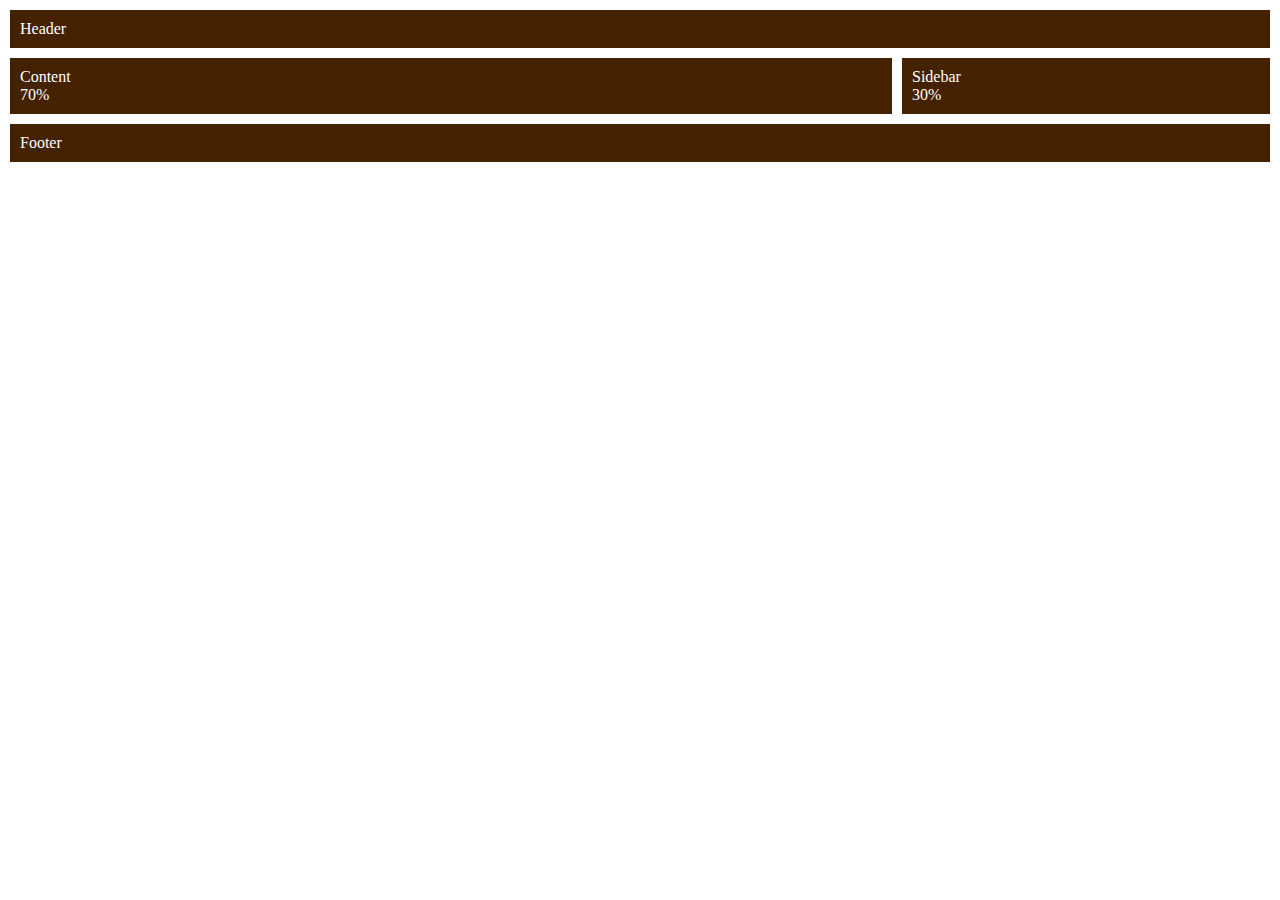
<file: code/07/task1/index.html>
<!DOCTYPE html>
<html>
	<head>
		<title>Task 1</title>
		<link rel="stylesheet" type="text/css" href="style.css">
	</head>
	<body>
		<header>
			<p>Header</p>
		</header>
		<div class="body">
			<div class="content">
				<div class="wrapper">
					<p>Content<br>70%</p>
				</div>
			</div>
			<div class="sidebar">
				<div class="wrapper">
					<p>Sidebar<br>30%</p>
				</div>	
			</div>
		</div>
		<footer>
			<p>Footer</p>
		</footer>
	</body>
</html>
</file>
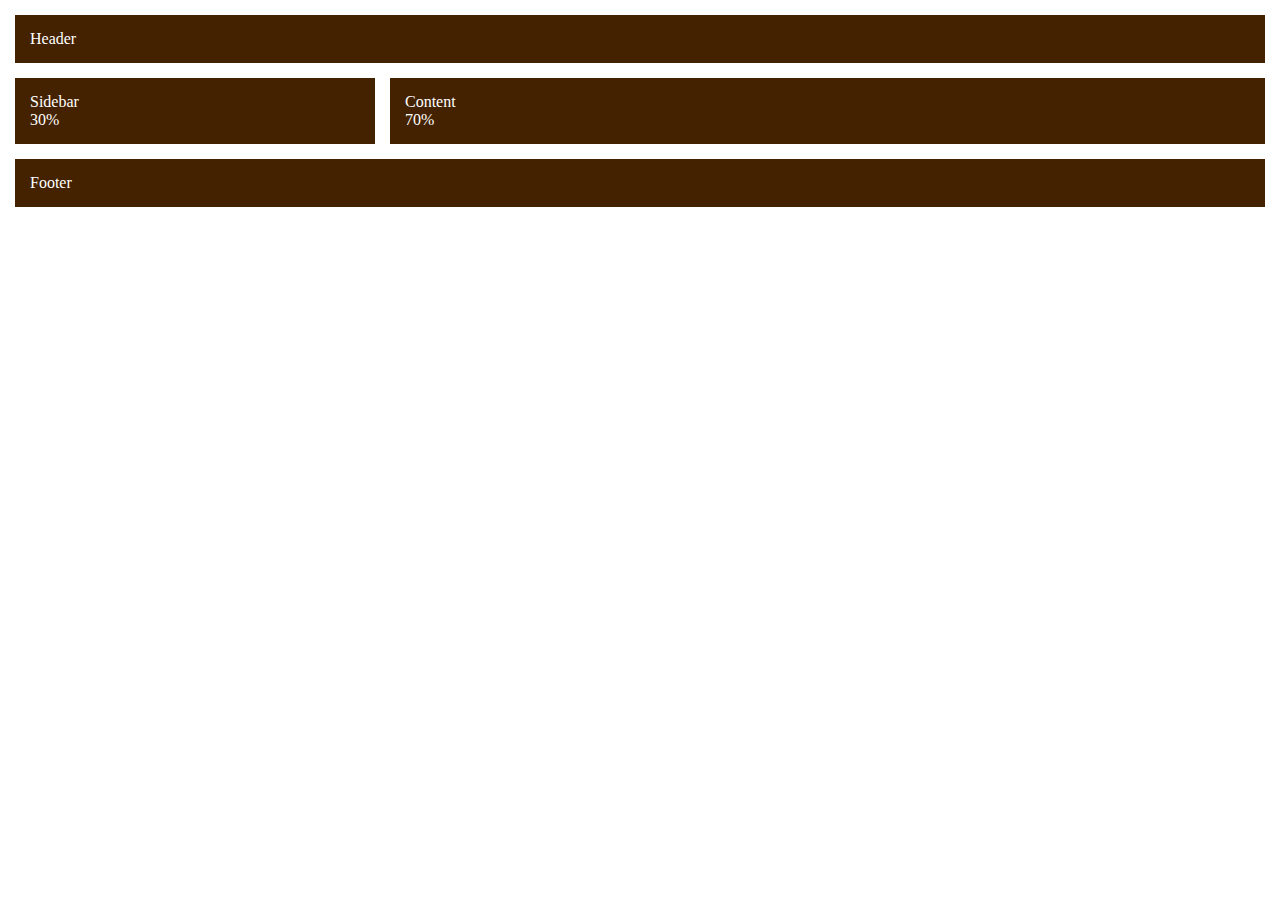
<file: code/07/task2/index.html>
<!DOCTYPE html>
<html>
	<head>
		<title>Task 2</title>
		<link rel="stylesheet" type="text/css" href="style.css">
	</head>
	<body>
		<header>
			<p>Header</p>
		</header>
		<div class="body">
			<div class="content">
				<div class="wrapper">
					<p>Content<br>70%</p>
				</div>
			</div>
			<div class="sidebar">
				<div class="wrapper">
					<p>Sidebar<br>30%</p>
				</div>
			</div>
		</div>
		<footer>
			<p>Footer</p>
		</footer>
	</body>
</html>
</file>
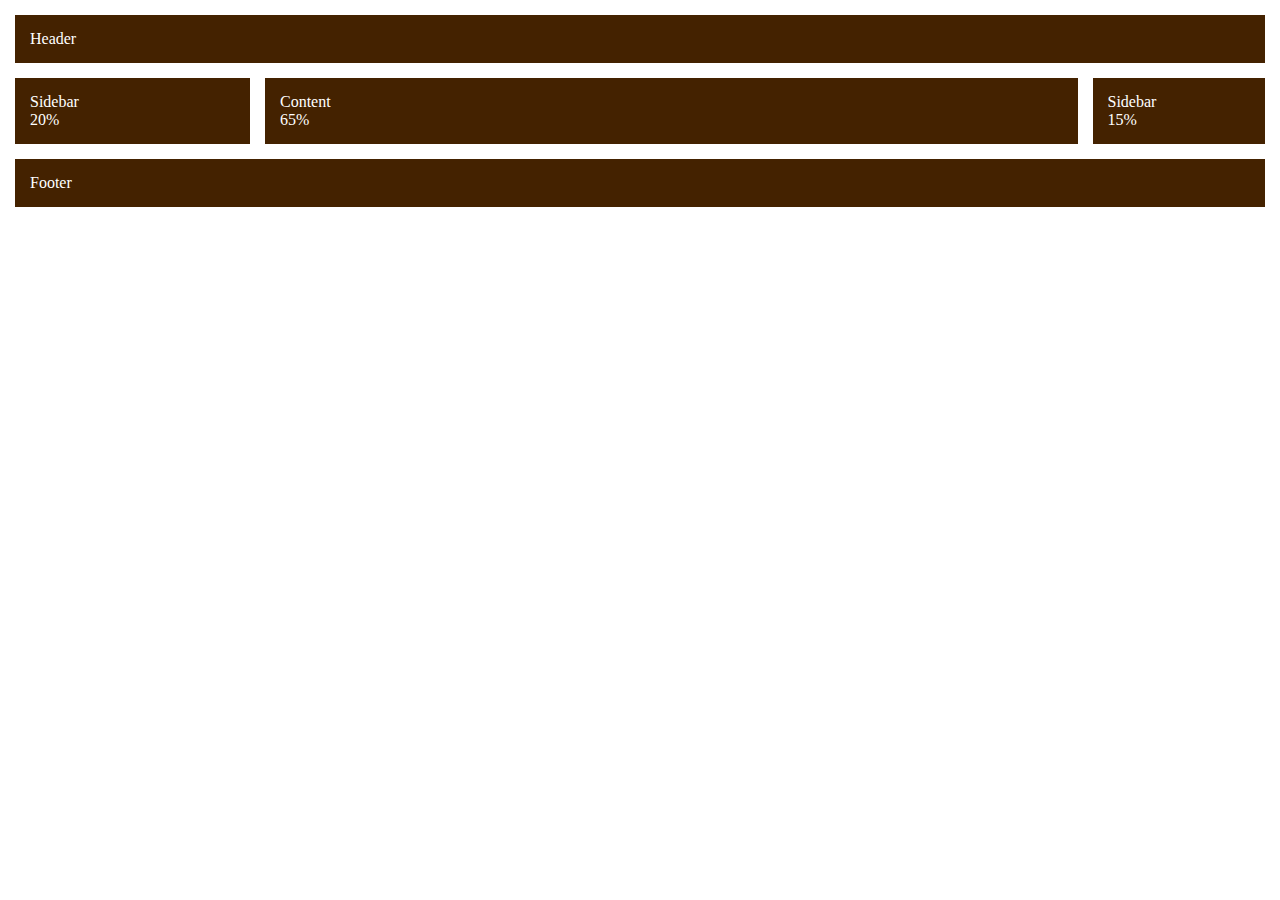
<file: code/07/task3/index.html>
<!DOCTYPE html>
<html>
	<head>
		<title>Task 3</title>
		<link rel="stylesheet" type="text/css" href="style.css">
	</head>
	<body>
		<header>
			<p>Header</p>
		</header>
		<div class="body">
			<div class="sidebar">
				<div class="wrapper">
					<p>Sidebar<br>20%</p>
				</div>
			</div>
			<div class="content">
				<div class="wrapper">
					<p>Content<br>65%</p>
				</div>
			</div>
			<div class="sidebar">
				<div class="wrapper">
					<p>Sidebar<br>15%</p>
				</div>
			</div>
		</div>
		<footer>
			<p>Footer</p>
		</footer>
	</body>
</html>
</file>
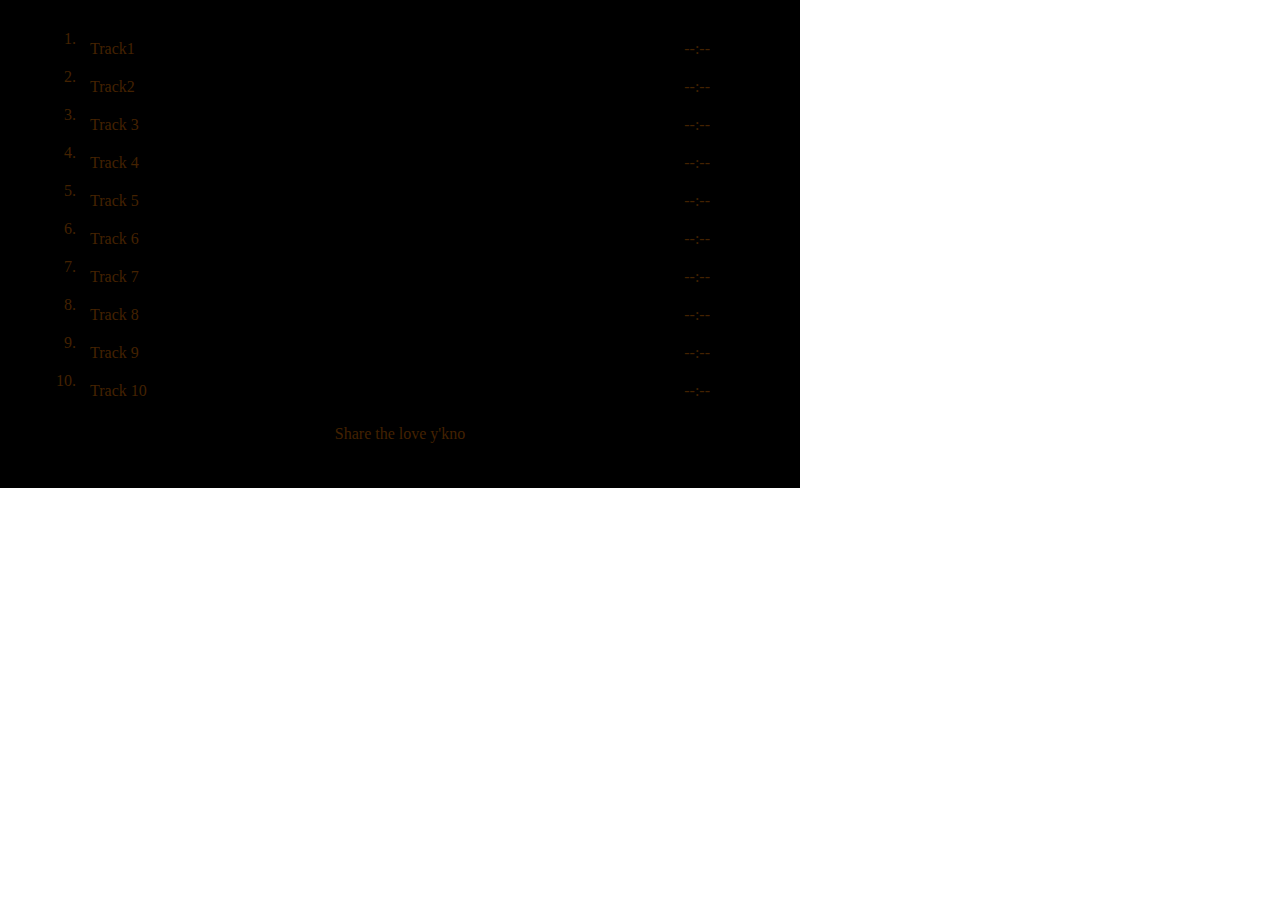
<file: code/08/task3/index.html>
<!DOCTYPE html>
<html>
	<head>
		<title>Task 3</title>
		<link rel="stylesheet" type="text/css" href="style.css">
	</head>
	<body>
		<div class="tracklist">
			<ol>
				<li>
					<a href="#">
						<span class="title">Track1</span>
						<span class="duration">--:--</span>
						<span class="dots"></span>
					</a>
				</li>
				<li>
					<a href="#">
						<span class="title">Track2</span>
						<span class="duration">--:--</span>
						<span class="dots"></span>
					</a>
				</li>
				<li>
					<a href="#">
						<span class="title">Track 3</span>
						<span class="duration">--:--</span>
						<span class="dots"></span>
					</a>
				</li>
				<li>
					<a href="#">
						<span class="title">Track 4</span>
						<span class="duration">--:--</span>
						<span class="dots"></span>
					</a>
				</li>
				<li>
					<a href="#">
						<span class="title">Track 5</span>
						<span class="duration">--:--</span>
						<span class="dots"></span>
					</a>
				</li>
				<li>
					<a href="#">
						<span class="title">Track 6</span>
						<span class="duration">--:--</span>
						<span class="dots"></span>
					</a>
				</li>
				<li>
					<a href="#">
						<span class="title">Track 7</span>
						<span class="duration">--:--</span>
						<span class="dots"></span>
					</a>
				</li>
				<li>
					<a href="#">
						<span class="title">Track 8</span>
						<span class="duration">--:--</span>
						<span class="dots"></span>
					</a>
				</li>
				<li>
					<a href="#">
						<span class="title">Track 9</span>
						<span class="duration">--:--</span>
						<span class="dots"></span>
					</a>
				</li>
				<li>
					<a href="#">
						<span class="title">Track 10</span>
						<span class="duration">--:--</span>
						<span class="dots"></span>
					</a>
				</li>
			</ol>
			<div class="footer">
				<span>Share the love y'kno</span>
			</div>
		</div>
	</body>
</html>
</file>
<file: code/07/task1/style.css>
* { margin: 0; padding: 0; }
header, footer, .body .wrapper { padding: 10px; background-color: #420; }
header, footer, .body { margin: 10px; }
.body > .sidebar > .wrapper { margin-left: 10px }
.body { overflow: hidden; }
.body > .content, .body > .sidebar { float: left; }
.body > .content { width: 70%; }
.body > .sidebar { width: 30%; }
body {color:white;}
</file>
<file: code/07/task2/style.css>
* { margin: 0; padding: 0; }
header, footer, .body .wrapper { padding: 15px; background-color: #420; }
header, footer, .body { margin: 15px; }
.body > .sidebar > .wrapper { margin-right: 15px }
.body { overflow: hidden; }
.body > .content, .body > .sidebar { float: right; }
.body > .content { width: 70%; }
.body > .sidebar { width: 30%; }
body {color:white;}
</file>
<file: code/07/task3/style.css>
* { margin: 0; padding: 0; }
header, footer, .body .wrapper { padding: 15px; background-color: #420; }
header, footer, .body { margin: 15px; }
.body > .sidebar:first-child > .wrapper { margin-right: 15px }
.body > .sidebar:last-child > .wrapper { margin-left: 15px }
.body { overflow: hidden; }
.body > .content, .body > .sidebar { float: left; }
.body > .sidebar:first-child { width: 20%; }
.body > .content { width: 65%; }
.body > .sidebar:last-child { width: 15%; }
body {color:white;}
</file>
<file: code/08/task3/style.css>
* { margin: 0; padding: 0; }
a { text-decoration: none; color: inherit; }

.tracklist { width: 800px; padding: 30px 0; color: #420; background: #000 url('http://img87.imageshack.us/img87/1584/1235943380tracklist.gif') no-repeat scroll center center; }
.tracklist > ol { width: 80%; margin: 0 auto; }
.tracklist > ol > li { padding: 10px; }
.tracklist > ol > li > a { display: block; overflow: hidden; }
.tracklist > ol > li > a > .title { float: left; }
.tracklist > ol > li > a > .duration { float: right; }
.tracklist > ol > li > a > .dots { display: block; height: 1em; overflow: hidden; border-bottom: 1px dotted #000; }

.tracklist .footer { margin: 15px; text-align: center; }
</file>
